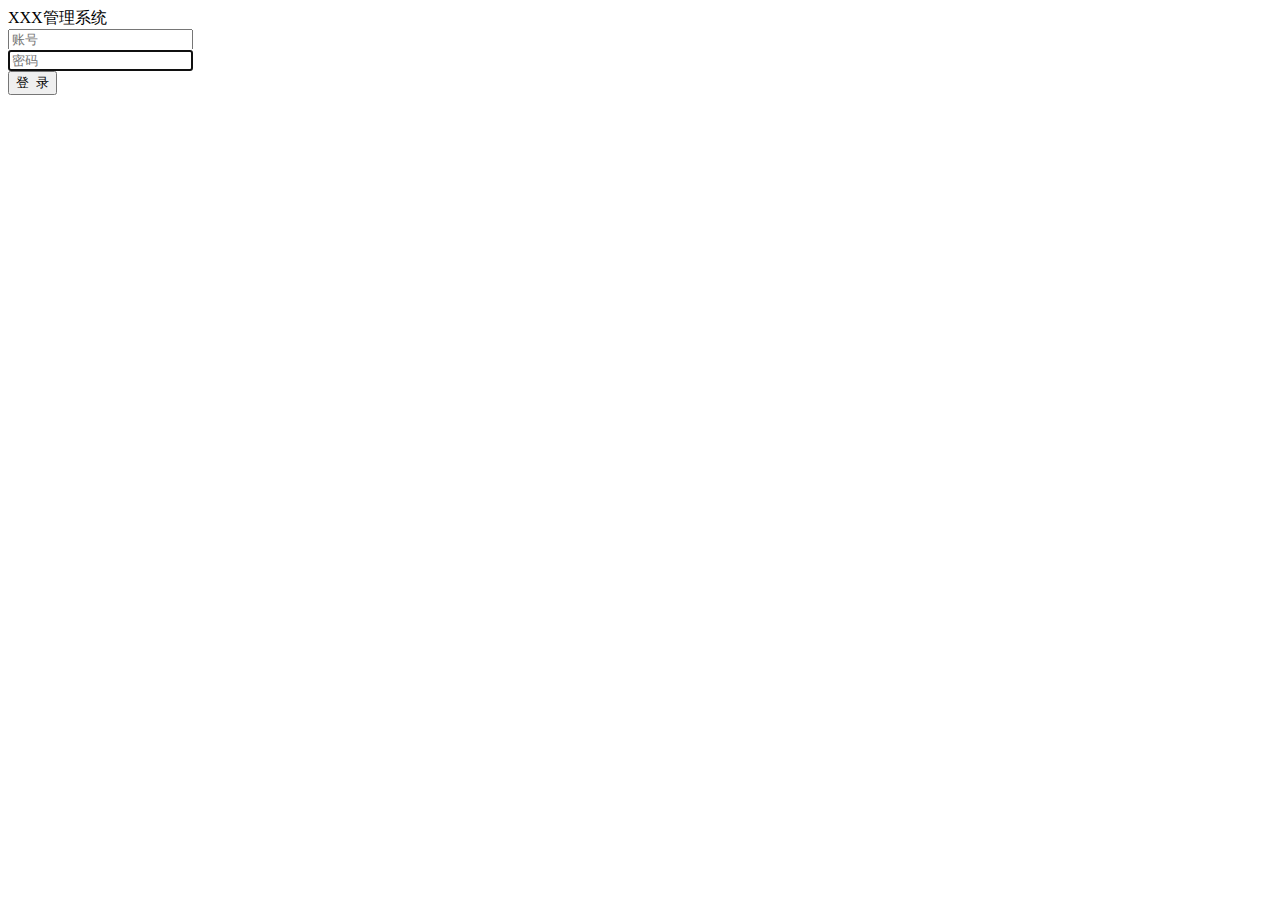
<file: src/main/resources/templates/login.html>
<!DOCTYPE html>
<html lang="en" style="height: 100%;" xmlns:th="http://www.thymeleaf.org">
<head>
    <meta charset="UTF-8">
    <title>XXX管理系统</title>
    <!-- 自定义favicon -->
   <link th:href="@{/static/favicon/favicon.ico}" rel="shortcut icon" >
    <link th:href="@{/static/css/login.css}"  rel="stylesheet"/>
</head>
<script>
    if(top.window.location.href != window.location.href){
        top.window.location.href = window.location.href;
    }
</script>
<body>
<div class="top"></div>
<div class="name">XXX管理系统</div>
<form th:action="@{/login}"  method="post" id="loginForm">
    <div class="right">
        <div class="error-tip" th:text="${msg}" th:if="${not #strings.isEmpty(msg)}"></div>

        <div class="user-input">
            <div class="user-logo"></div>
            <input type="text" th:autofocus="${#strings.isEmpty(account)}"  name="account" th:value="${account}" placeholder="账号" autocomplete="off" class="user">
        </div>
        <div class="passwd-input">
            <div class="passwd-logo"></div>
            <input type="password" th:autofocus="${not #strings.isEmpty(account)}" autofocus name="password" placeholder="密码" autocomplete="off" class="passwd" >
        </div>
        <input type="submit" id="imgbt" value="登  录" class="login-btn" tabindex="3">
    </div>
</form>

<div class="bottom"></div>
</body>
</html>
</file>
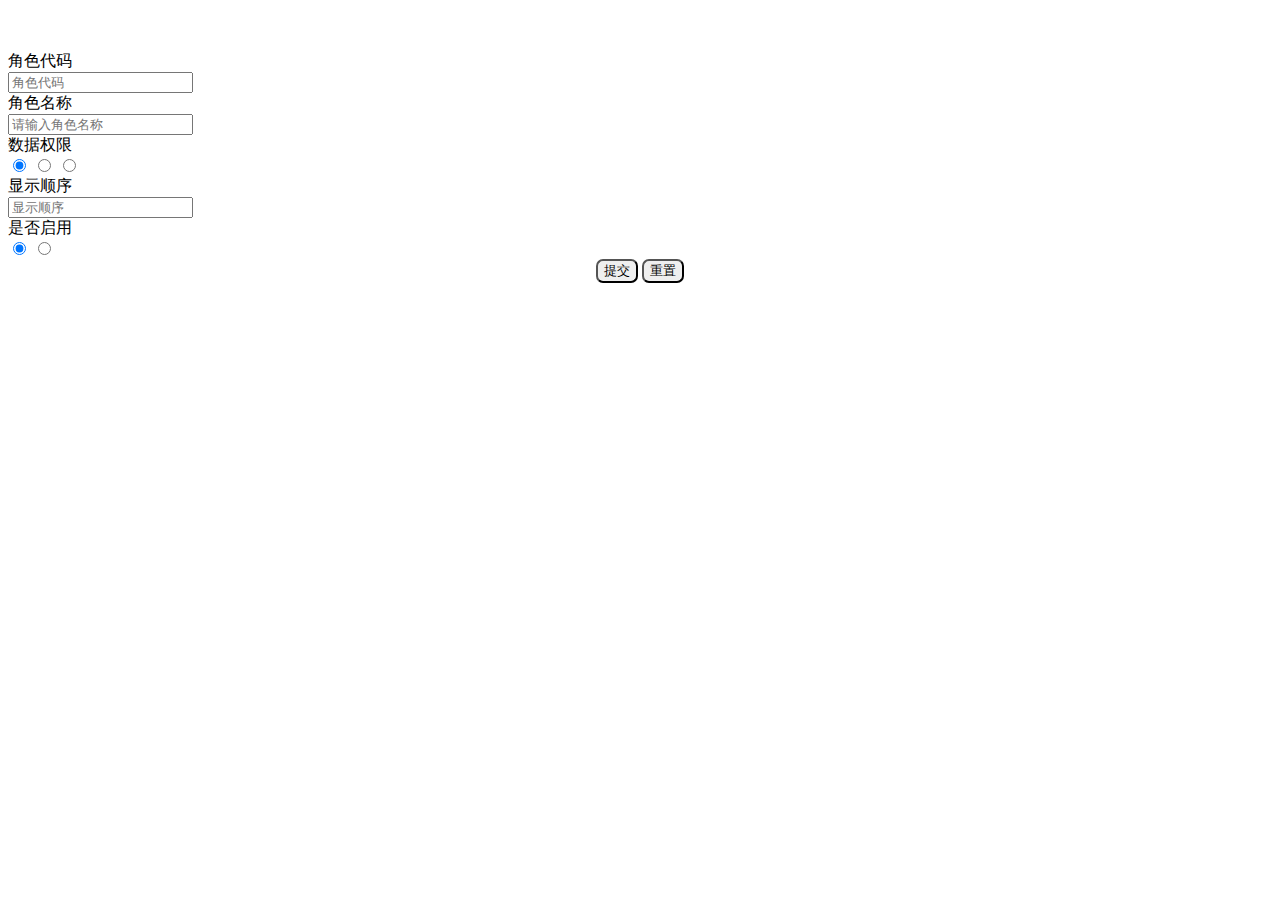
<file: src/main/resources/templates/role/role_add.html>
<!DOCTYPE html>
<html lang="en" xmlns:th="http://www.thymeleaf.org" style="height: 100%;overflow-x: hidden;">

<head>
    <meta charset="UTF-8">
    <title>组织机构管理</title>
    <link th:href="@{/webjars/layui/2.5.4/css/layui.css}" rel="stylesheet" media="all">
</head>
<style>
    .layui-btn          { border-radius: 7px; }
</style>
<body>
<div class="layui-container" style="margin-top: 4%;">
    <form class="layui-form layui-form-pane" id="form" action="">
        <div class="layui-form-item">
            <label class="layui-form-label">角色代码</label>
            <div class="layui-input-block">
                <label>
                    <input class="layui-input" type="text" value="" name="id" lay-verify="required|id"
                           autocomplete="off" placeholder="角色代码"/>
                </label>
            </div>
        </div>
        <div class="layui-form-item">
            <label class="layui-form-label">角色名称</label>
            <div class="layui-input-block">
                <label>
                    <input class="layui-input" type="text" name="roleName" value="" lay-verify="required|roleName"
                           autocomplete="off" placeholder="请输入角色名称"/>
                </label>
            </div>
        </div>
        <div class="layui-form-item">
            <label class="layui-form-label">数据权限</label>
            <div class="layui-input-block">
                <input type="radio" name="dataAuthority" value="3" title="个人" checked="">
                <input type="radio" name="dataAuthority" value="2" title="本机构">
                <input type="radio" name="dataAuthority" value="1" title="全部">
            </div>
        </div>
        <div class="layui-form-item">
            <label class="layui-form-label">显示顺序</label>
            <div class="layui-input-block">
                <label>
                    <input class="layui-input" type="text" name="ranking" lay-verify="required|ranking"
                           autocomplete="off" placeholder="显示顺序"/>
                </label>
            </div>
        </div>

        <div class="layui-form-item">
            <label class="layui-form-label">是否启用</label>
            <div class="layui-input-block">
                <input type="radio" name="isUsing" value="1" title="启用" checked="">
                <input type="radio" name="isUsing" value="0" title="禁用">
            </div>
        </div>

        <div class="layui-form-item" style="text-align: center;">
            <button type="button" class="layui-btn layui-btn-normal" lay-submit="" lay-filter="sub">提交</button>
            <button type="reset" class="layui-btn layui-btn-primary" onclick="$('form')[0].reset();">重置</button>
        </div>
    </form>
</div>
</body>
<script th:src="@{/webjars/jquery/1.12.3/jquery.min.js}" charset="utf-8"></script>
<script th:src="@{/webjars/layui/2.5.4/layui.js}" charset="utf-8"></script>
<script th:src="@{/static/js/base.js}" charset="utf-8"></script>
<script th:inline="javascript">
    const ctxPath = [[ ${#httpServletRequest.getContextPath()} ]];
    layui.use(['form'], function () {
        const form = layui.form;
        //自定义验证规则
        form.verify({
            id: function (value) {
                if (value.length > 40) {
                    return '请输入1-40个字符';
                }
                let url = ctxPath + "/role/isExist/" + value;
                if (isExist(url)) {
                    return "该角色代码已存在！"
                }
            },
            roleName: function (value) {
                if (value.length > 40) {
                    return '请输入1-40个字符';
                }
            },
            ranking: function (value) {
                if (!(/(^[1-9]\d*$)/.test(value))) {
                    return '请输入数字！';
                }
                if (value.length > 4) {
                    return '请输入1万以内数字！';
                }
            }
        });

        /**保存角色信息 @*/
        form.on('submit(sub)', function() {
            const $form = $("#form");
            $.ajax({
                type: "POST",
                url: ctxPath + "/role/addRole",
                async: false,
                data: $form.serialize(),
                success: function (data) {
                    if ("OK" === data) {
                        top.refreshLay();//刷新活动窗口列表
                        top.layer.close(top.layuiWindow);
                        top.layer.msg('添加成功！');
                    } else {
                        top.layer.msg('添加失败', {icon: 2});
                    }
                }
            });
        });
    });
</script>
</html>
</file>
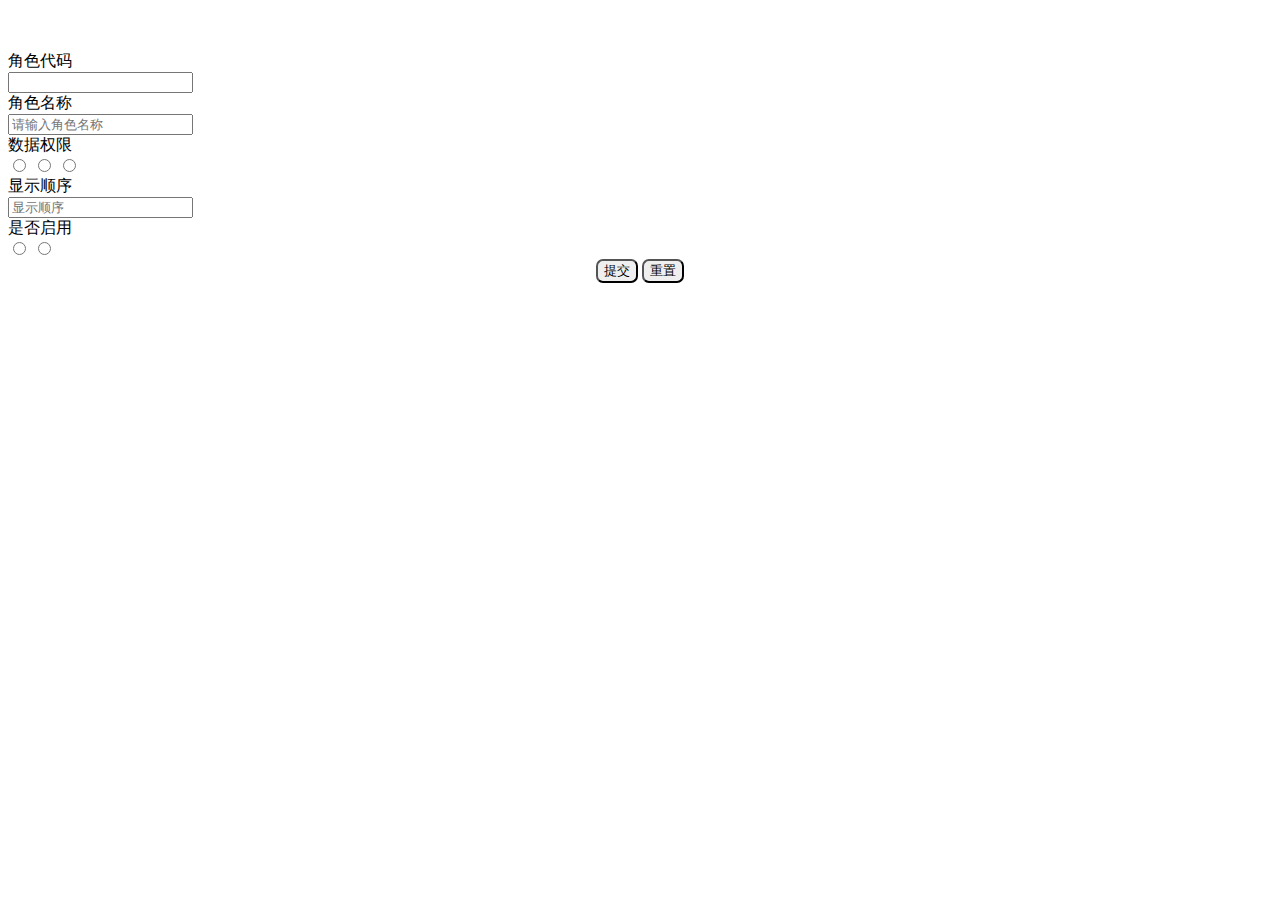
<file: src/main/resources/templates/role/role_edit.html>
<!DOCTYPE html>
<html lang="en" xmlns:th="http://www.thymeleaf.org" style="height: 100%;overflow-x: hidden;">

<head>
    <meta charset="UTF-8">
    <title>组织机构管理</title>

    <link th:href="@{/webjars/layui/2.5.4/css/layui.css}" rel="stylesheet" media="all">
</head>
<style>
    .layui-btn          { border-radius: 7px; }
</style>
<body>
<div class="layui-container" style="margin-top: 4%;">
    <form class="layui-form layui-form-pane" id="form" action="">
        <div class="layui-form-item">
            <label class="layui-form-label">角色代码</label>
            <div class="layui-input-block">
                <label>
                    <input class="layui-input" readonly type="text" th:value="${role.id}" name="id" />
                </label>
            </div>
        </div>
        <div class="layui-form-item">
            <label class="layui-form-label">角色名称</label>
            <div class="layui-input-block">
                <label>
                    <input class="layui-input" type="text" name="roleName" th:value="${role.roleName}" lay-verify="required|roleName"
                           autocomplete="off" placeholder="请输入角色名称"/>
                </label>
            </div>
        </div>
        <div class="layui-form-item">
            <label class="layui-form-label">数据权限</label>
            <div class="layui-input-block">
                <input type="radio" name="dataAuthority" value="3" title="个人" th:checked="${role.dataAuthority} == '3' ? true:false">
                <input type="radio" name="dataAuthority" value="2" title="本机构" th:checked="${role.dataAuthority} == '2' ? true:false">
                <input type="radio" name="dataAuthority" value="1" title="全部" th:checked="${role.dataAuthority} == '1' ? true:false">
            </div>
        </div>
        <div class="layui-form-item">
            <label class="layui-form-label">显示顺序</label>
            <div class="layui-input-block">
                <label>
                    <input class="layui-input" type="text" th:value="${role.ranking}" name="ranking" lay-verify="required|ranking"
                           autocomplete="off" placeholder="显示顺序"/>
                </label>
            </div>
        </div>

        <div class="layui-form-item">
            <label class="layui-form-label">是否启用</label>
            <div class="layui-input-block">
                <input type="radio" name="isUsing" value="1" title="启用" th:checked="${role.isUsing} == '1' ? true:false">
                <input type="radio" name="isUsing" value="0" title="禁用" th:checked="${role.isUsing} == '0' ? true:false">
            </div>
        </div>

        <div class="layui-form-item" style="text-align: center;">
            <button type="button" class="layui-btn layui-btn-normal" lay-submit="" lay-filter="sub">提交</button>
            <button type="reset" class="layui-btn layui-btn-primary" onclick="$('form')[0].reset();">重置</button>
        </div>
    </form>
</div>
</body>
<script th:src="@{/webjars/jquery/1.12.3/jquery.min.js}" charset="utf-8"></script>
<script th:src="@{/webjars/layui/2.5.4/layui.js}" charset="utf-8"></script>
<script th:src="@{/static/js/base.js}" charset="utf-8"></script>
<script th:inline="javascript">
    const ctxPath = [[ ${#httpServletRequest.getContextPath()} ]];
    layui.use(['form'], function () {
        const form = layui.form;
        //自定义验证规则
        form.verify({
            roleName: function (value) {
                if (value.length > 40) {
                    return '请输入1-40个字符';
                }
            },
            ranking: function (value) {
                if (!(/(^[1-9]\d*$)/.test(value))) {
                    return '请输入数字！';
                }
                if (value.length > 4) {
                    return '请输入1万以内数字！';
                }
            }
        });

        /**保存角色信息 @*/
        form.on('submit(sub)', function(){
            const $form = $("#form");
            $.ajax({
                type: "PUT",
                url: ctxPath + "/role/editRole",
                async: false,
                data: $form.serialize(),
                success: function (data) {
                    if ("OK" === data) {
                        top.refreshLay();//刷新活动窗口列表
                        top.layer.close(top.layuiWindow);
                        top.layer.msg('修改成功！');
                    } else {
                        top.layer.msg('修改失败', {icon: 2});
                    }
                }
            });
        });
    });
</script>
</html>
</file>
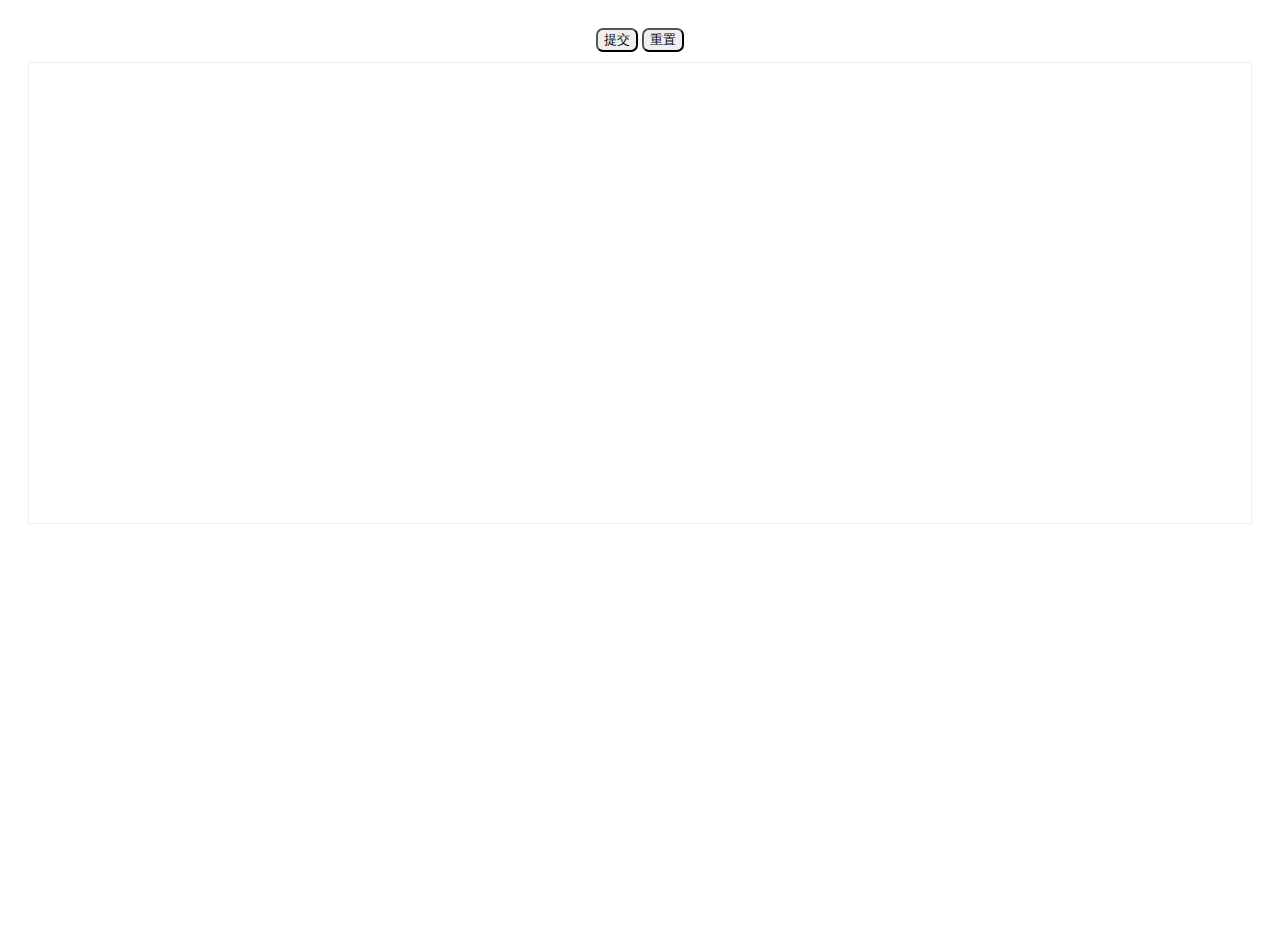
<file: src/main/resources/templates/role/role_menu.html>
<!DOCTYPE html>
<html lang="en" xmlns:th="http://www.thymeleaf.org" style="height: 100%">

<head>
    <meta charset="UTF-8">
    <title>组织机构管理</title>

    <link th:href="@{/webjars/layui/2.5.4/css/layui.css}" rel="stylesheet" media="all">
</head>
<style>
    .layui-btn {
        border-radius: 7px;
    }
</style>
<body style="height: 100%;padding: 20px;">
<div class="layui-container" >
    <form class="layui-form layui-form-pane" id="form" action="">
        <div style="margin-bottom: 10px;text-align: center;">
            <button type="button" class="layui-btn layui-btn-normal" lay-demo="sub">提交</button>
            <button type="button" class="layui-btn layui-btn-primary" lay-demo="reload">重置</button>
        </div>
    </form>
    <div id="menuTree" style="overflow: auto;border: 1px solid #eeeeee;height: 460px;"></div>
</div>
</body>

<script th:src="@{/webjars/jquery/1.12.3/jquery.min.js}" charset="utf-8"></script>
<script th:src="@{/webjars/layui/2.5.4/layui.js}" charset="utf-8"></script>
<script th:src="@{/static/js/base.js}" charset="utf-8"></script>
<script th:src="@{/static/js/watermark.js}" charset="utf-8"></script>
<script th:inline="javascript">
    const ctxPath = [[ ${#httpServletRequest.getContextPath()} ]];
    const treeData = [[ ${menuTree}]];
    const roleId = [[ ${roleId}]];

    layui.use(['form', 'tree', 'util'], function () {
        const tree = layui.tree
            , util = layui.util;

        tree.render({
            elem: '#menuTree'
            , data: treeData
            , showCheckbox: true  //是否显示复选框
            , id: 'layuiTree'
            , isJump: false //是否允许点击节点时弹出新窗口跳转
        });

        //按钮事件
        util.event('lay-demo', {
            setChecked: function () {
                tree.setChecked('layuiTree', [12, 16]); //勾选指定节点
            }, reload: function () {
                //重载实例
                tree.reload('layuiTree', {});
            }, sub: function () {
                let checkedData = tree.getChecked('layuiTree'); //获取选中节点的数据
                let menuIds = getCheckedIds(checkedData, "");
                $.ajax({
                    type: "POST",
                    url: ctxPath + "/role/addRoleMenu",
                    async: false,
                    data: {
                        menuIds: menuIds,
                        roleId: roleId
                    },
                    success: function (data) {
                        if ("OK" === data) {
                            window.location.href = ctxPath + "/role/toMenu/" + roleId;
                            top.layer.msg('提交成功！');
                        } else {
                            top.layer.msg('提交失败', {icon: 2});
                        }
                    }
                });
            }
        });

        function getCheckedIds(checkedData, ids) {
            for (let i = 0; i < checkedData.length; i++) {
                let node = checkedData[i];
                if (ids.length !== 0) {
                    ids += ","
                }
                ids += node.id;
                let children = node.children;
                if (children !== undefined) {
                    ids = getCheckedIds(children, ids);
                }
            }
            return ids;
        }
    });
</script>
</html>
</file>
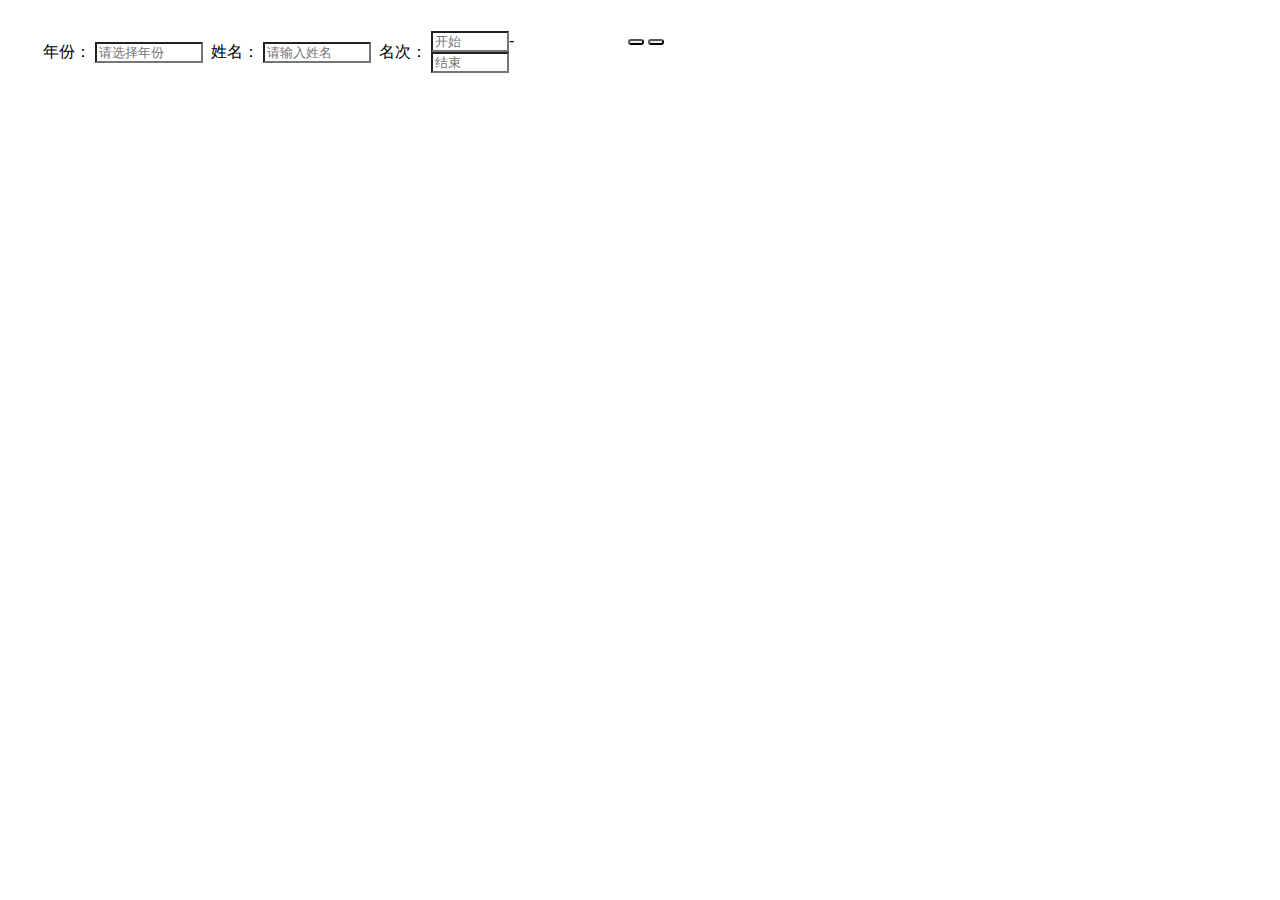
<file: src/main/resources/templates/score/score_list.html>
<!doctype html>
<html lang="en" xmlns:th="http://www.thymeleaf.org" style="height: 100%;overflow-x: hidden;">

<head>
    <meta charset="UTF-8">
    <title></title>

    <link th:href="@{/webjars/layui/2.5.4/css/layui.css}" rel="stylesheet" media="all">
</head>
<style>
    .layui-btn { border-radius: 7px; }
    .odd        { background-color: #f2f2f2; }
    .even       { background-color: #fff; }
</style>
<body>
<div style="padding: 20px;">
    <!--模糊搜索区域-->
    <div style="width: 600px;float: left;position:relative;">
        <form class="layui-form" role="form" id="searchForm" action="">
            <table style="width: 100%;border: none;" id="searchTable">
                <tr style="background: #ffffff;">
                    <td class="layui-form-item" style="text-align: right;width: 60px;"><label>年份：</label></td>
                    <td style="width:100px;">
                        <label>
                            <input type="text" id="seq_years" name="seq_years" class="layui-input" style="width:100%;display: inline;background-color: #fff;" placeholder="请选择年份"/>
                        </label>
                    </td>
                    <td style="width: 60px;text-align: right;" class="layui-form-item" ><label>姓名：</label></td>
                    <td style="width: 100px;">
                        <label>
                            <input type="text" name="s_names" class="layui-input" style="width:100%;display: inline;background-color: #fff;" placeholder="请输入姓名"/>
                        </label>
                    </td>
                    <td style="width:60px ;text-align: right;" class="layui-form-item" ><label>名次：</label></td>
                    <td style="width: 150px;">
                        <label>
                            <input type="text" name="rankingStart" class="layui-input" style="width:70px;display: inline;background-color: #fff;" placeholder="开始"/>-
                            <input type="text" name="rankingEnd" class="layui-input" style="width:70px;display: inline;background-color: #fff;" placeholder="结束"/>
                        </label>
                    </td>
                    <td></td>
                </tr>
            </table>
        </form>
    </div>
    <div style="width: 100%;">
        <button class="layui-btn" onclick="mySearch()"><i class="layui-icon layui-icon-search"></i></button>
        <button class="layui-btn layui-btn-primary" onclick="myReset();"><i class="layui-icon layui-icon-refresh-3"></i></button>
    </div>
    <!--数据表格-->
    <table class="layui-hide" id="socreGrid" lay-filter="tableFilter"></table>
</div>
</body>

<script th:src="@{/webjars/jquery/1.12.3/jquery.min.js}" charset="utf-8"></script>
<script th:src="@{/webjars/layui/2.5.4/layui.js}" charset="utf-8"></script>
<script th:src="@{/static/js/base.js}" charset="utf-8"></script>
<script th:src="@{/static/js/watermark.js}" charset="utf-8"></script>

<script th:inline="javascript">
    const ctxPath = [[ ${#httpServletRequest.getContextPath()} ]];
    let layTable;

    layui.use(['laydate','table'], function () {
        layTable = layui.table;
        layTable.render({//加载列表
            elem: "#socreGrid",
            id: "socreTable",
            limit: 20,
            url: ctxPath + "/score/listData", //数据接口
            page: true, //开启分页
            cols: [[ //表头
                {type: "numbers"},
                {field: "years", title: "年份", align: "center"},
                {field: "ranking", title: "名次", align: "center"},
                {field: "names", title: "姓名", align: "center"},
                {field: "gender", title: "性别", align: "center"},
                {field: "scores", title: "分数", align: "center"}
            ]],
            done: function () {
                $('tr:odd').addClass('odd');
                $('tr:even').addClass('even');
                setTimeout(function(){
                    $(".layui-form-checkbox").removeClass("layui-checkbox-disbaled");
                },100);
            }
        });

        //Tab的切换功能，切换事件监听等，需要依赖element模块
        layui.laydate.render({
            elem: '#seq_years',
            type: 'year',
            done: function(value){
            }
        });

        layTable.on("tool(tableFilter)", function (obj) {//监听工具条
            const data = obj.data;
        });
    });

    /**检索*/
    function mySearch(){
        layTable.reload("socreTable",{
            where: $("#searchForm").serializeObject()
        });
    }

    /**重置检索条件*/
    function myReset(){
        document.querySelector('#searchForm').reset()
        mySearch();
    }

    /**刷新列表@*/
    function refreshLay(){
        layTable.reload("socreTable");
    }
</script>
</html>
</file>
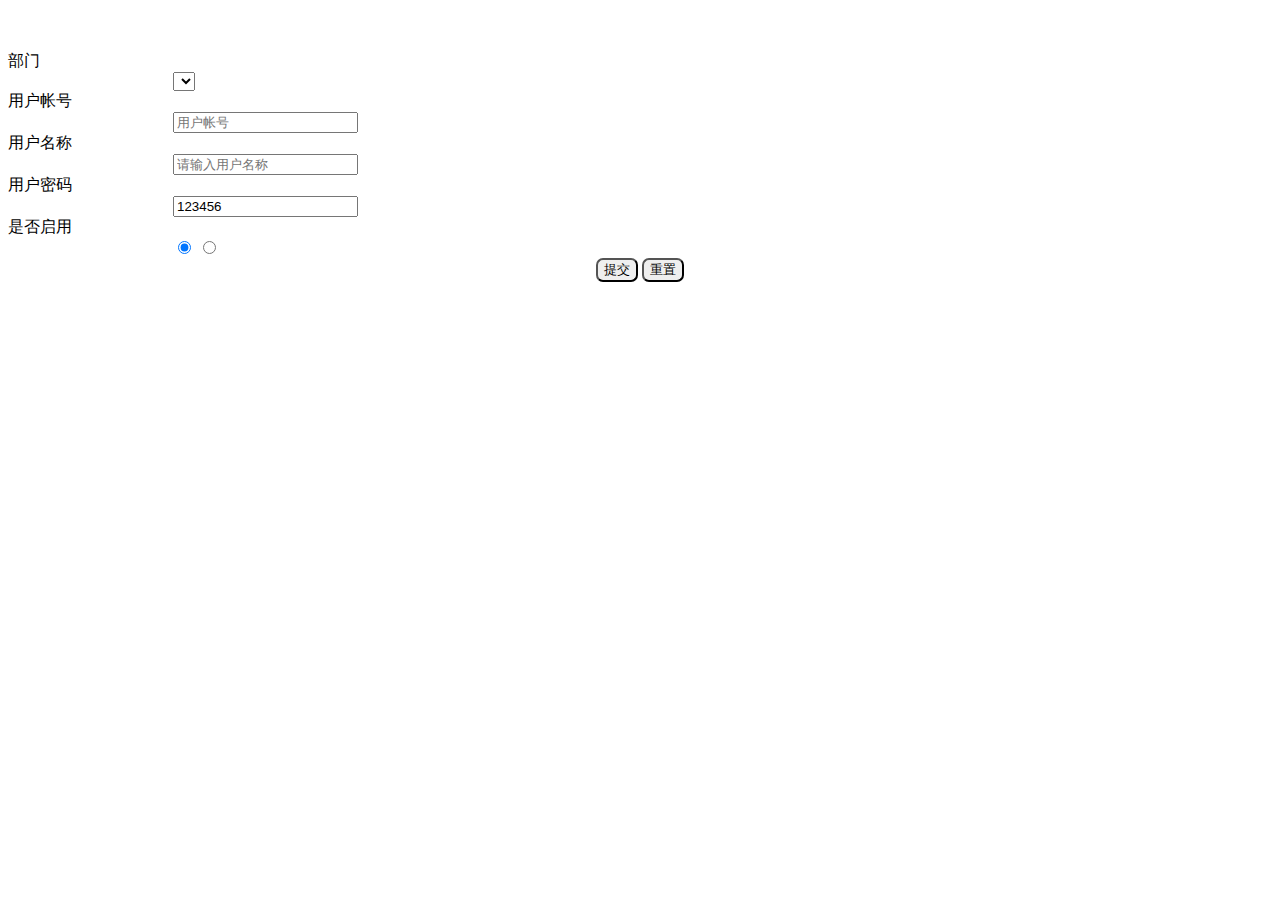
<file: src/main/resources/templates/user/user_add.html>
<!DOCTYPE html>
<html lang="en" xmlns:th="http://www.thymeleaf.org" style="height: 100%;overflow-x: hidden;">

<head>
    <meta charset="UTF-8">
    <title></title>

    <link th:href="@{/webjars/layui/2.5.4/css/layui.css}" rel="stylesheet" media="all">
</head>
<style>
    .layui-btn {  border-radius: 7px; }
    .layui-form-label { width: 165px !important;}
    .layui-input-block { margin-left: 165px !important;}
</style>
<body>
<div class="layui-container" style="margin-top: 4%;">
    <form class="layui-form layui-form-pane" id="form" action="">
        <div class="layui-form-item">
            <label class="layui-form-label">部门</label>
            <div class="layui-input-block">
                <label>
                    <select name="orgId" class="mySelect" lay-verify="orgId">
                        <option value=""></option>
                        <option name="orgId" th:each="org : ${orgList}" th:text="${org.orgName}"
                                th:value="${org.id}"></option>
                    </select>
                </label>
            </div>
        </div>

        <div class="layui-form-item">
            <label class="layui-form-label">用户帐号</label>
            <div class="layui-input-block">
                <label>
                    <input class="layui-input" type="text" value="" name="userAccount" lay-verify="required|userAccount"
                           autocomplete="off" placeholder="用户帐号"/>
                </label>
            </div>
        </div>

        <div class="layui-form-item">
            <label class="layui-form-label">用户名称</label>
            <div class="layui-input-block">
                <label>
                    <input class="layui-input" type="text" name="userName" value="" lay-verify="required|userName"
                           autocomplete="off" placeholder="请输入用户名称"/>
                </label>
            </div>
        </div>
        <div class="layui-form-item">
            <label class="layui-form-label">用户密码</label>
            <div class="layui-input-block">
                <label>
                    <input class="layui-input" type="text" name="userPwd" value="123456" lay-verify="required|userAccount"
                           autocomplete="off" placeholder="请输入用户密码"/>
                </label>
            </div>
        </div>
        <div class="layui-form-item">
            <label class="layui-form-label">是否启用</label>
            <div class="layui-input-block">
                <input type="radio" name="isUsing" value="1" title="启用" checked="">
                <input type="radio" name="isUsing" value="0" title="禁用">
            </div>
        </div>

        <div class="layui-form-item" style="text-align: center;">
            <button type="button" class="layui-btn layui-btn-normal" lay-submit="" lay-filter="sub">提交</button>
            <button type="reset" class="layui-btn layui-btn-primary" onclick="$('#form')[0].reset();">重置</button>
        </div>
    </form>
</div>
</body>
<script th:src="@{/webjars/jquery/1.12.3/jquery.min.js}" charset="utf-8"></script>
<script th:src="@{/webjars/layui/2.5.4/layui.js}" charset="utf-8"></script>
<script th:src="@{/static/js/base.js}" charset="utf-8"></script>
<script th:inline="javascript">
    const ctxPath = [[ ${#httpServletRequest.getContextPath()} ]];
    layui.use(['form'], function () {
        const form = layui.form;

        form.on('select(dept)', function(data){
            text = data.elem[data.elem.selectedIndex].text
            $("#deptName").val(text)
        });

        //自定义验证规则
        form.verify({
            userAccount: function (value) {
                if (value.length > 20) {
                    return '请输入1-20个字符';
                }
                let url = ctxPath + "/user/isExist/" + value;
                if (isExist(url)) {
                    return "该帐号已存在！"
                }
            },
            userName: function (value) {
                if (value.length > 20) {
                    return '请输入1-20个字符';
                }
            },
            orgId: function (value) {
                if (value === "") {
                    return '组织机构不能为空！';
                }
            }
        });

        /**保存用户信息 @*/
        form.on('submit(sub)', function() {
            const $form = $("#form");
            $.ajax({
                type: "POST",
                url: ctxPath + "/user/addUserInfo",
                async: false,
                data: $form.serialize(),
                success: function (data) {
                    if ("OK" === data) {
                        top.refreshLay();//刷新活动窗口列表
                        top.layer.close(top.layuiWindow);
                        top.layer.msg('添加成功！');
                    } else {
                        top.layer.msg('添加失败', {icon: 2});
                    }
                }
            });
        });
    });
</script>
</html>
</file>
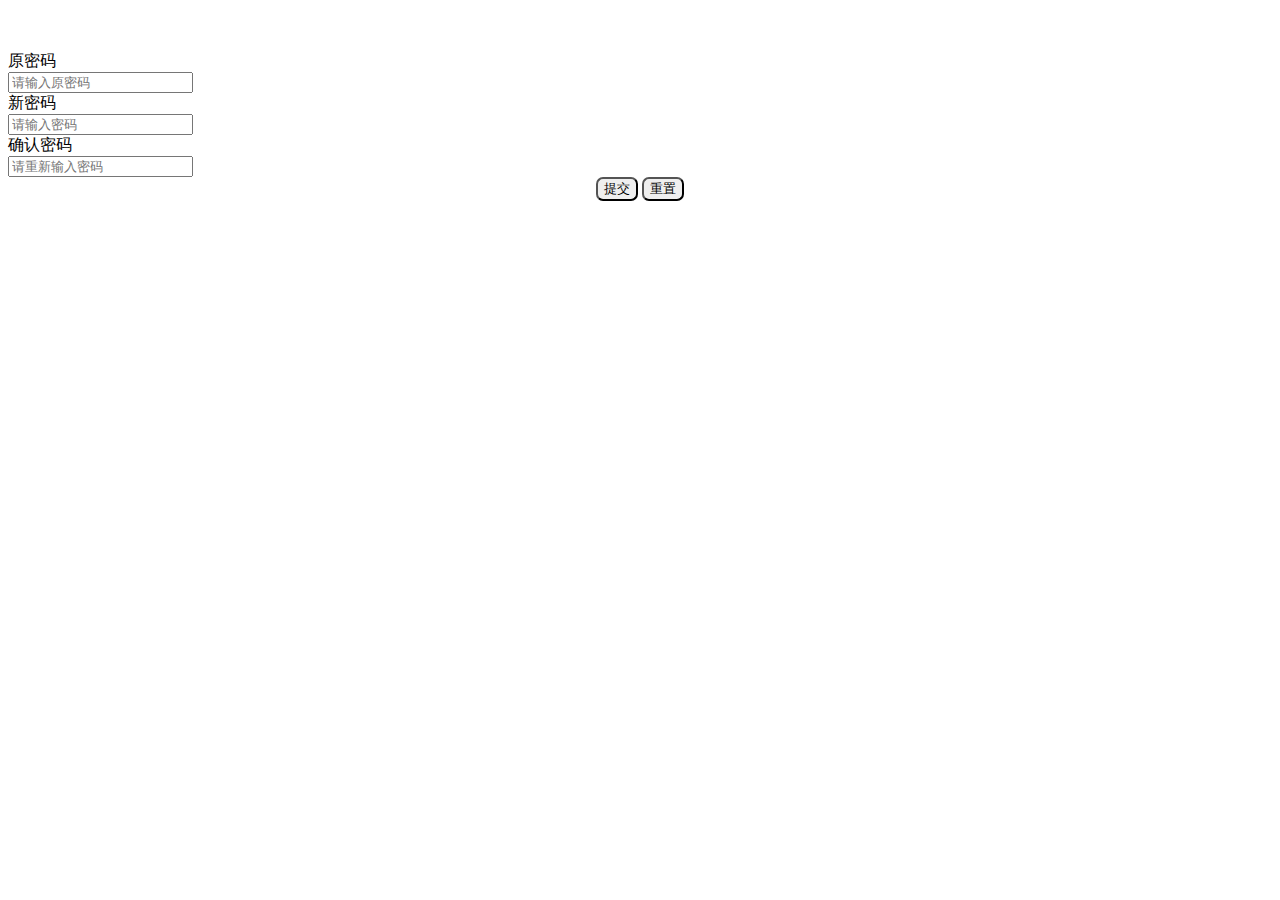
<file: src/main/resources/templates/user/user_changepwd.html>
<!DOCTYPE html>
<html lang="en" xmlns:th="http://www.thymeleaf.org" style="height: 100%;overflow-x: hidden;">

<head>
    <meta charset="UTF-8">
    <title></title>

    <link th:href="@{/webjars/layui/2.5.4/css/layui.css}" rel="stylesheet" media="all">
    <script th:src="@{/webjars/jquery/1.12.3/jquery.min.js}" charset="utf-8"></script>
    <script th:src="@{/webjars/layui/2.5.4/layui.js}" charset="utf-8"></script>
    <script th:src="@{/static/js/base.js}" charset="utf-8"></script>
</head>
<style>
    .layui-btn {  border-radius: 7px; }
</style>
<script th:inline="javascript">
    const ctxPath = [[ ${#httpServletRequest.getContextPath()} ]];
    layui.use(['form'], function () {
        const form = layui.form;

        //自定义验证规则
        form.verify({
            password: function (value) {
                let url = ctxPath + "/user/checkPW/" + value;
                if (isExist(url)) {
                    return "密码错误！"
                }
            },
            userPwd: function (value) {
                if (value.length > 20) {
                    return '请输入1-20个字符';
                }
            },
            confirmPwd: function (value) {
                if (value.toString() !== $('input[name=userPwd]').val()) {
                    return '两次密码输入不一致';
                }
            }
        });

        /**保存用户信息 @*/
        form.on('submit(sub)', function() {
            const $form = $("#form");
            $.ajax({
                type: "POST",
                url: ctxPath + "/user/editPW",
                async: false,
                data: $form.serialize(),
                success: function (data) {
                    if ("OK" === data) {
                        top.layer.close(top.layuiWindow);
                        top.layer.msg('修改成功！');
                    } else {
                        top.layer.msg('修改失败', {icon: 2});
                    }
                }
            });
        });
    });
</script>
<body>
<div class="layui-container" style="margin-top: 4%;">
    <form class="layui-form layui-form-pane" id="form" action="">
        <div class="layui-form-item">
            <label class="layui-form-label">原密码</label>
            <div class="layui-input-block">
                <label>
                    <input class="layui-input" type="password" name="password" lay-verify="required|password"
                           autocomplete="off" placeholder="请输入原密码"/>
                </label>
            </div>
        </div>
        <div class="layui-form-item">
            <label class="layui-form-label">新密码</label>
            <div class="layui-input-block">
                <label>
                    <input class="layui-input" type="password" name="userPwd" lay-verify="required|userPwd"
                           autocomplete="off" placeholder="请输入密码"/>
                </label>
            </div>
        </div>
        <div class="layui-form-item">
            <label class="layui-form-label">确认密码</label>
            <div class="layui-input-block">
                <label>
                    <input class="layui-input" type="password" name="confirmPwd" lay-verify="required|confirmPwd"
                           autocomplete="off" placeholder="请重新输入密码"/>
                </label>
            </div>
        </div>
        <div class="layui-form-item" style="text-align: center;">
            <button type="button" class="layui-btn layui-btn-normal" lay-submit="" lay-filter="sub">提交</button>
            <button type="reset" class="layui-btn layui-btn-primary" onclick="$('#form')[0].reset();">重置</button>
        </div>
    </form>
</div>
</body>
</html>
</file>
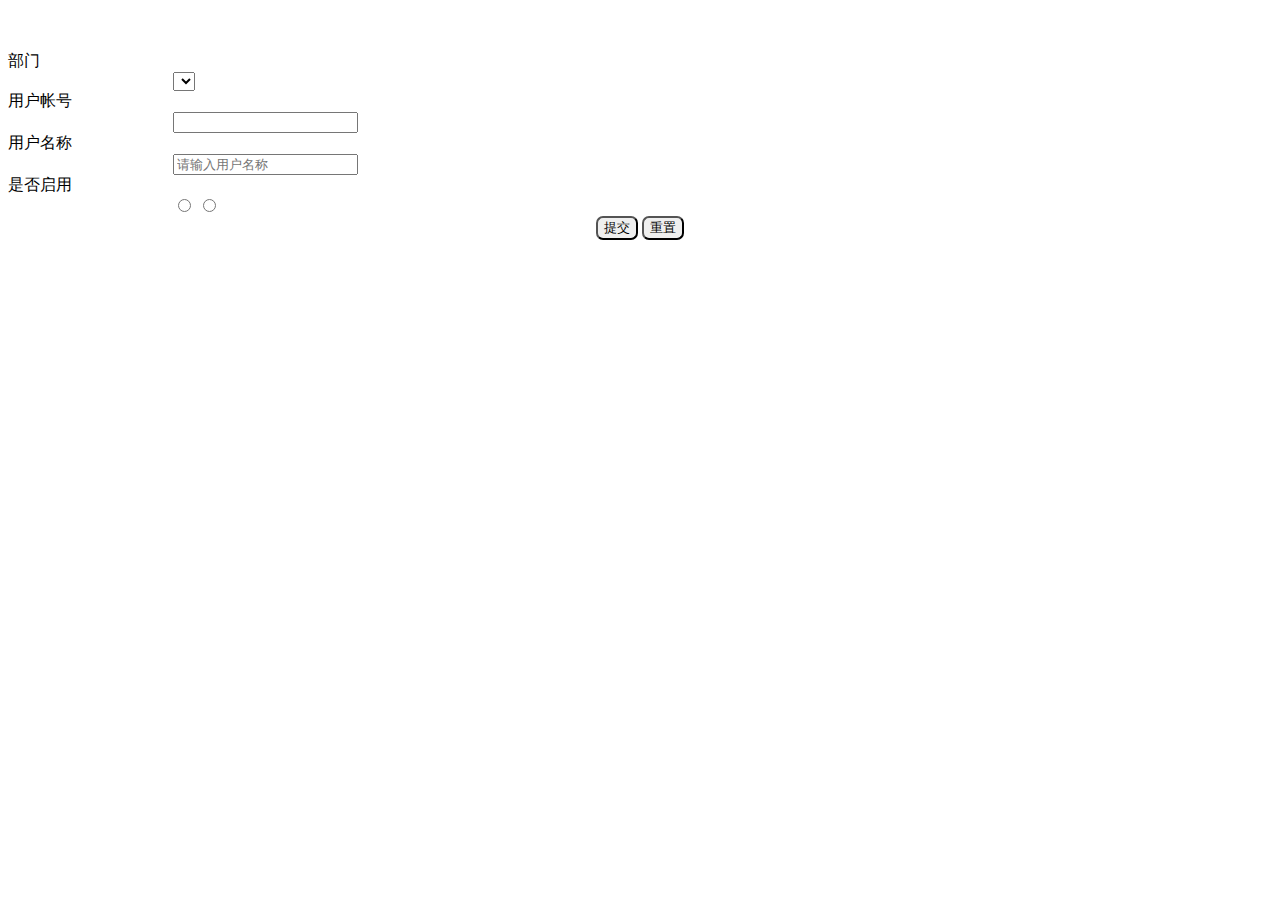
<file: src/main/resources/templates/user/user_edit.html>
<!DOCTYPE html>
<html lang="en" xmlns:th="http://www.thymeleaf.org" style="height: 100%;overflow-x: hidden;">

<head>
    <meta charset="UTF-8">
    <title></title>

    <link th:href="@{/webjars/layui/2.5.4/css/layui.css}" rel="stylesheet" media="all">
</head>
<style>
    .layui-btn {  border-radius: 7px; }
    .layui-form-label { width: 165px !important;}
    .layui-input-block { margin-left: 165px !important;}
</style>
<body>
<div class="layui-container" style="margin-top: 4%;">
    <form class="layui-form layui-form-pane" id="form" action="">
        <div class="layui-form-item">
            <label class="layui-form-label">部门</label>
            <div class="layui-input-block">
                <label>
                    <select name="orgId" class="mySelect" lay-verify="orgId">
                        <option value=""></option>
                        <option name="orgId" th:each="org : ${orgList}" th:text="${org.orgName}"
                                th:selected="${org.id} eq ${userInfo.orgId}" th:value="${org.id}"></option>
                    </select>
                </label>
            </div>
        </div>

        <div class="layui-form-item">
            <label class="layui-form-label">用户帐号</label>
            <div class="layui-input-block">
                <label>
                    <input th:value="${userInfo.userId}" type="text" name="userId" style="display:none">
                </label>
                <label>
                    <input class="layui-input" type="text" th:value="${userInfo.userAccount}" readonly name="userAccount"/>
                </label>
            </div>
        </div>
        <div class="layui-form-item">
            <label class="layui-form-label">用户名称</label>
            <div class="layui-input-block">
                <label>
                    <input class="layui-input" type="text" name="userName" th:value="${userInfo.userName}" lay-verify="required|userName"
                           autocomplete="off" placeholder="请输入用户名称"/>
                </label>
            </div>
        </div>

        <div class="layui-form-item">
            <label class="layui-form-label">是否启用</label>
            <div class="layui-input-block">
                <input type="radio" name="isUsing" value="1" title="启用" th:checked="${userInfo.isUsing} eq '1'">
                <input type="radio" name="isUsing" value="0" title="禁用" th:checked="${userInfo.isUsing} eq '0'">
            </div>
        </div>

        <div class="layui-form-item" style="text-align: center;">
            <button type="button" class="layui-btn layui-btn-normal" lay-submit="" lay-filter="sub">提交</button>
            <button type="reset" class="layui-btn layui-btn-primary" onclick="$('form')[0].reset();">重置</button>
        </div>
    </form>
</div>
</body>

<script th:src="@{/webjars/jquery/1.12.3/jquery.min.js}" charset="utf-8"></script>
<script th:src="@{/webjars/layui/2.5.4/layui.js}" charset="utf-8"></script>
<script th:src="@{/static/js/base.js}" charset="utf-8"></script>
<script th:inline="javascript">
    const ctxPath = [[ ${#httpServletRequest.getContextPath()} ]];
    layui.use(['form'], function () {
        const form = layui.form;

        form.on('select(dept)', function(data){
            text = data.elem[data.elem.selectedIndex].text
            $("#deptName").val(text)
        });
        //自定义验证规则
        form.verify({
            userName: function (value) {
                if (value.length > 20) {
                    return '请输入1-20个字符';
                }
            },
            orgId: function (value) {
                if (value === "") {
                    return '组织机构不能为空！';
                }
            }
        });

        /**保存用户信息 @*/
        form.on('submit(sub)', function (data) {
            const $form = $("#form");
            $.ajax({
                type: "PUT",
                url: ctxPath + "/user/editUserInfo",
                async: false,
                data: $form.serialize(),
                success: function (data) {
                    if ("OK" === data) {
                        top.refreshLay();//刷新活动窗口列表
                        top.layer.close(top.layuiWindow);
                        top.layer.msg('更新成功！');
                    } else {
                        top.layer.msg('更新失败', {icon: 2});
                    }
                }
            });
        });
    });
</script>
</html>
</file>
